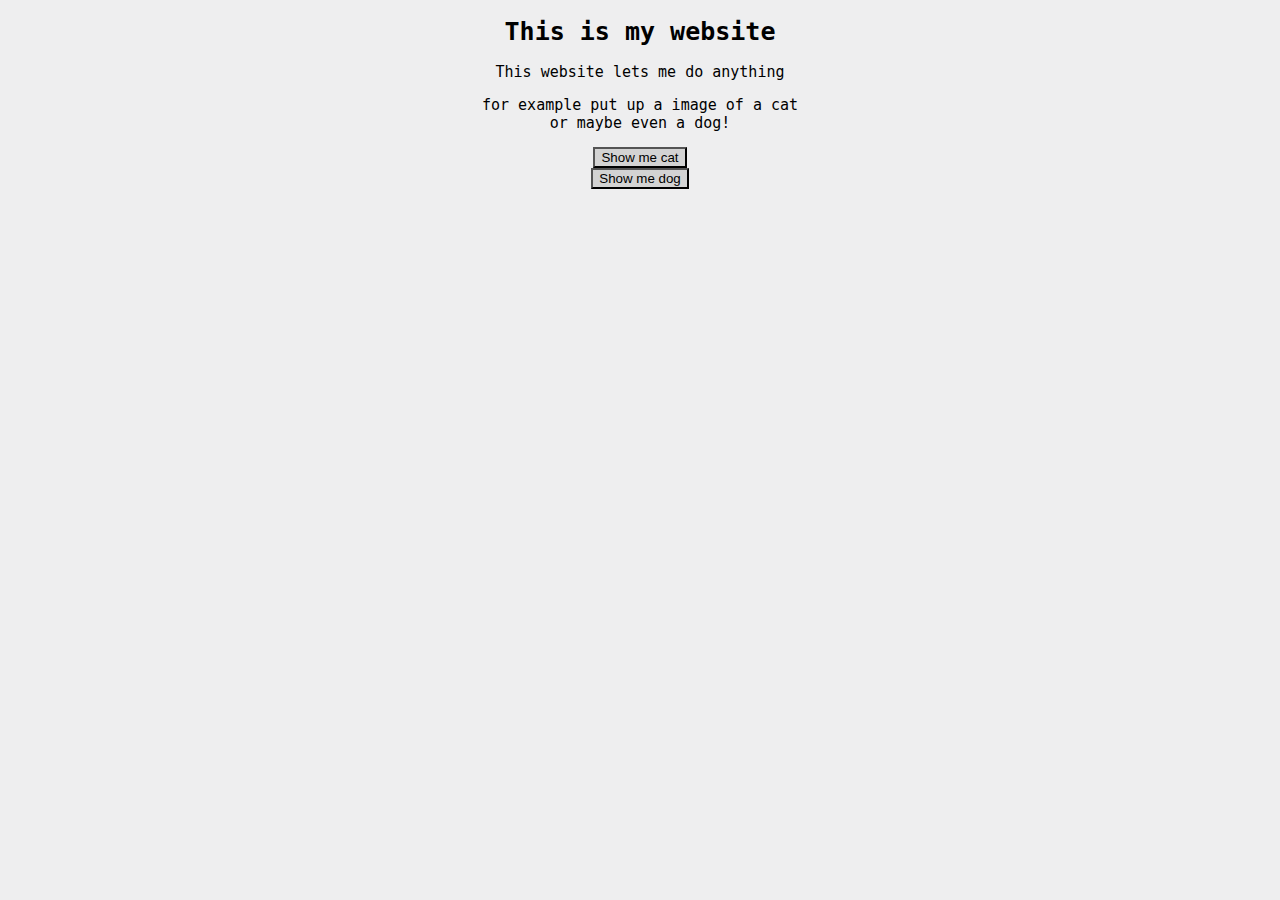
<file: index.html>
<!DOCTYPE html>
<html lang="en" dir="ltr">
  <head>
    <link rel="stylesheet" href="css/cat.css">
    <meta charset="utf-8">
    <title>Origins</title>
  </head>
  <body>
    <center>
    <h1>This is my website</h1>
    <p>This website lets me do anything</p>
    <p>for example put up a image of a cat
      <br>
      or maybe even a dog!
    </p>
    <a href="withcat.html">
      <button id="btn1" type="button" name="button">Show me cat</button>
    </a>
    <br>
    <a href="wtihdog.html">
      <button id="btn1" type="button" name="button">Show me dog</button>
    </a>
  </center>
  </body>
</html>
</file>
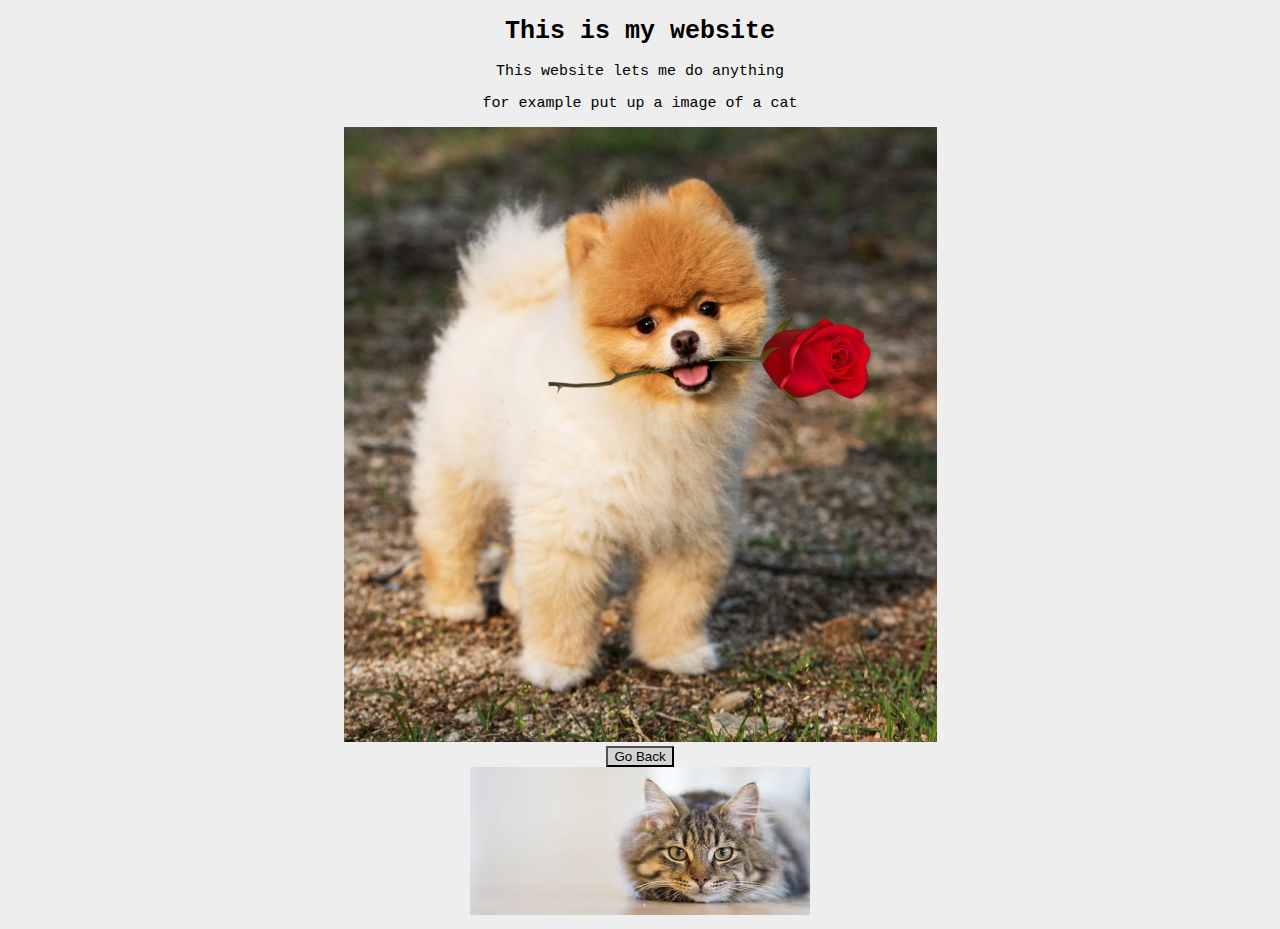
<file: both.html>
<!DOCTYPE html>
<html lang="en" dir="ltr">
  <head>
    <link rel="stylesheet" href="css/cat.css">
    <meta charset="utf-8">
    <title>Origins</title>
  </head>
  <body>
    <center>
    <h1>This is my website</h1>
    <p>This website lets me do anything</p>
    <p>for example put up a image of a cat</p>
    <img src="img/dog.jpg" alt="">
    <br>
    <a href="index.html">
      <button id="btn2" type="button" name="button">Go Back</button>
    </a>
    <br>
    <img src="img/cat.jpg" alt="">
  </center>
  </body>
</html>
</file>
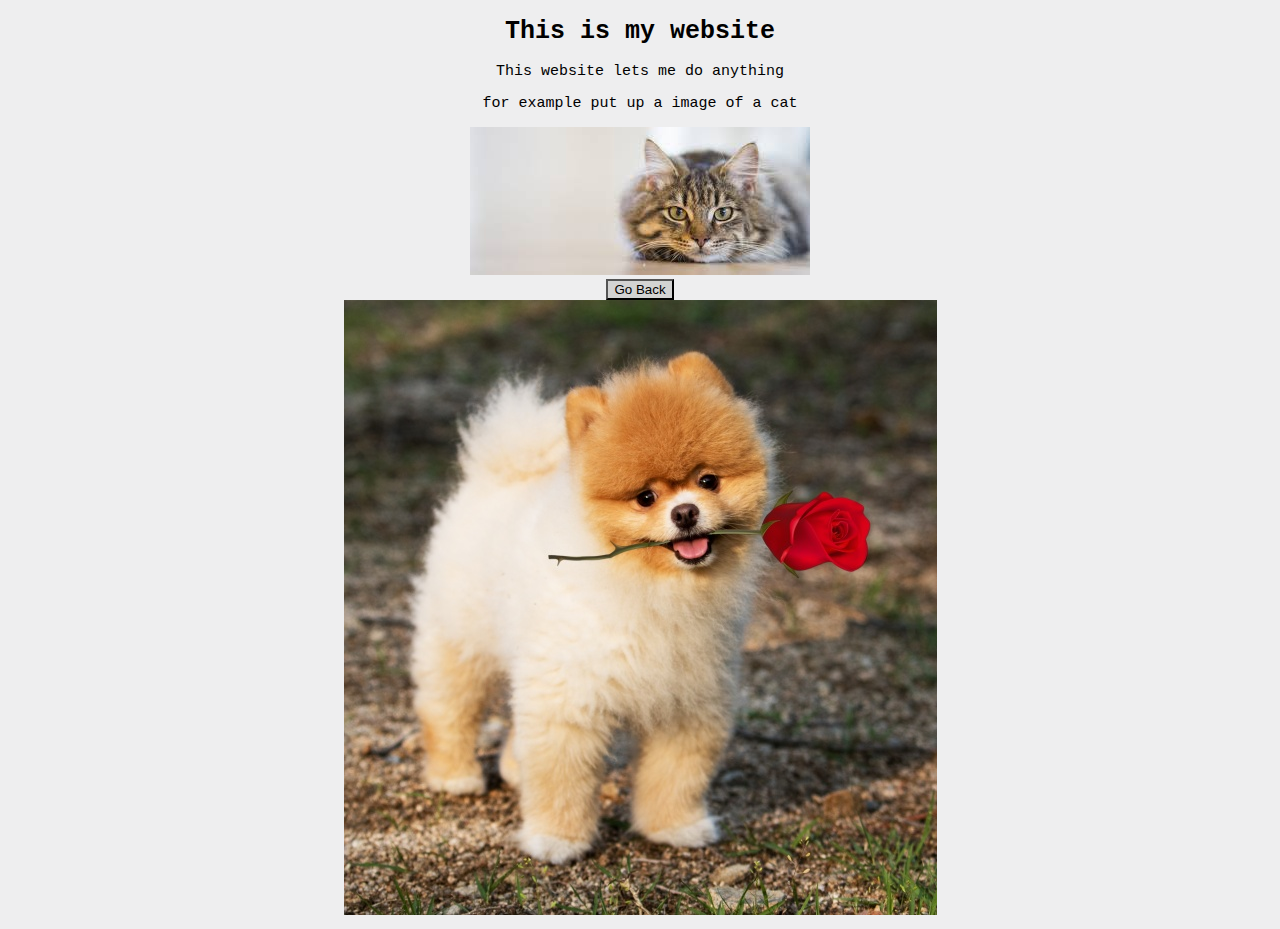
<file: catdog.html>
<!DOCTYPE html>
<html lang="en" dir="ltr">
  <head>
    <link rel="stylesheet" href="css/cat.css">
    <meta charset="utf-8">
    <title>Origins</title>
  </head>
  <body>
    <center>
    <h1>This is my website</h1>
    <p>This website lets me do anything</p>
    <p>for example put up a image of a cat</p>
    <img src="img/cat.jpg" alt="">
    <br>
    <a href="index.html">
      <button id="btn2" type="button" name="button">Go Back</button>
    </a>
    <br>
    <img src="img/dog.jpg" alt="">
  </center>
  </body>
</html>
</file>
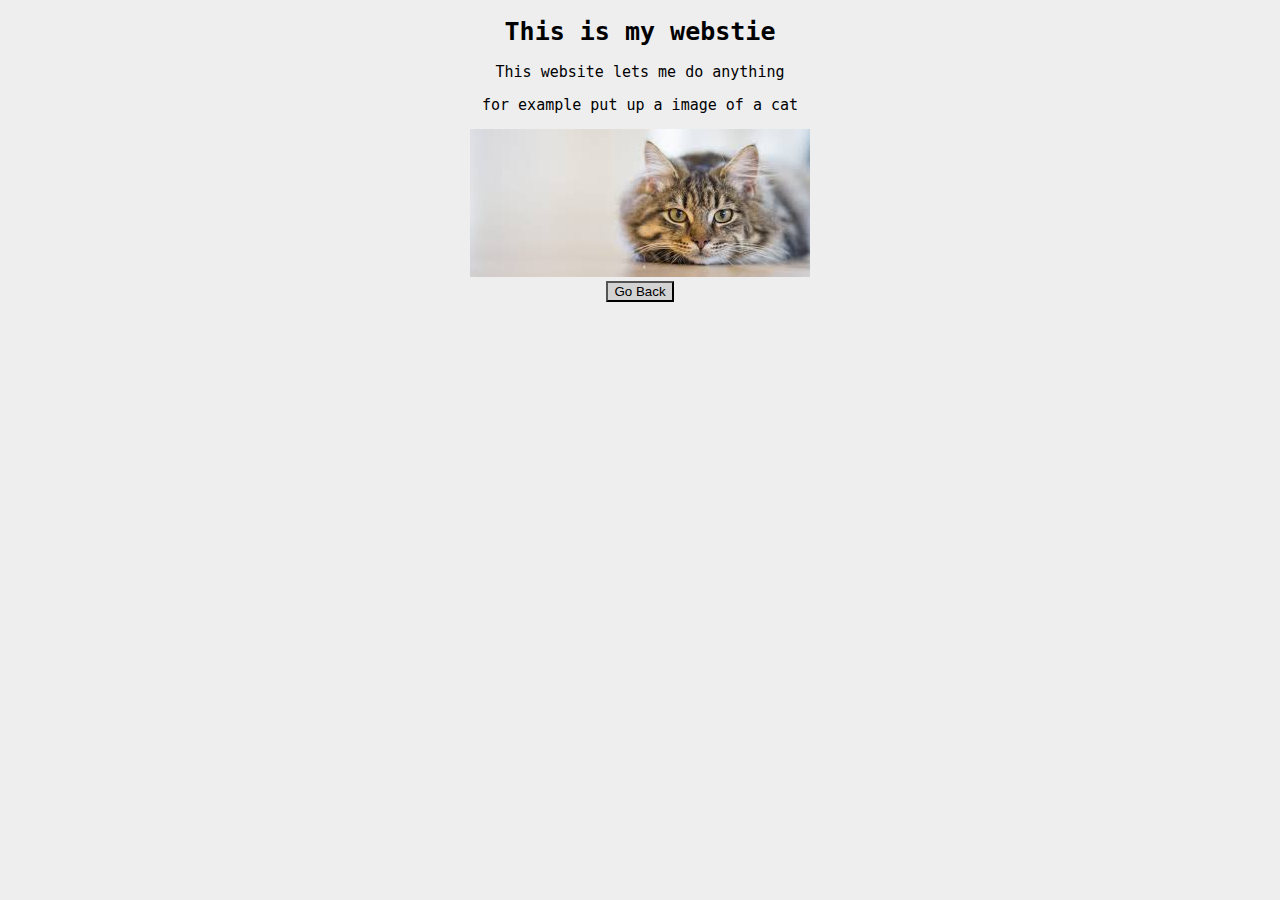
<file: withcat.html>
<!DOCTYPE html>
<html lang="en" dir="ltr">
  <head>
    <link rel="stylesheet" href="css/cat.css">
    <meta charset="utf-8">
    <title>Origins</title>
  </head>
  <body>
    <center>
    <h1>This is my webstie</h1>
    <p>This website lets me do anything</p>
    <p>for example put up a image of a cat</p>
    <img src="img/cat.jpg" alt="">
    <br>
    <a href="hello.html">
      <button id="btn2" type="button" name="button">Go Back</button>
    </a>
  </center>
  </body>
</html>
</file>
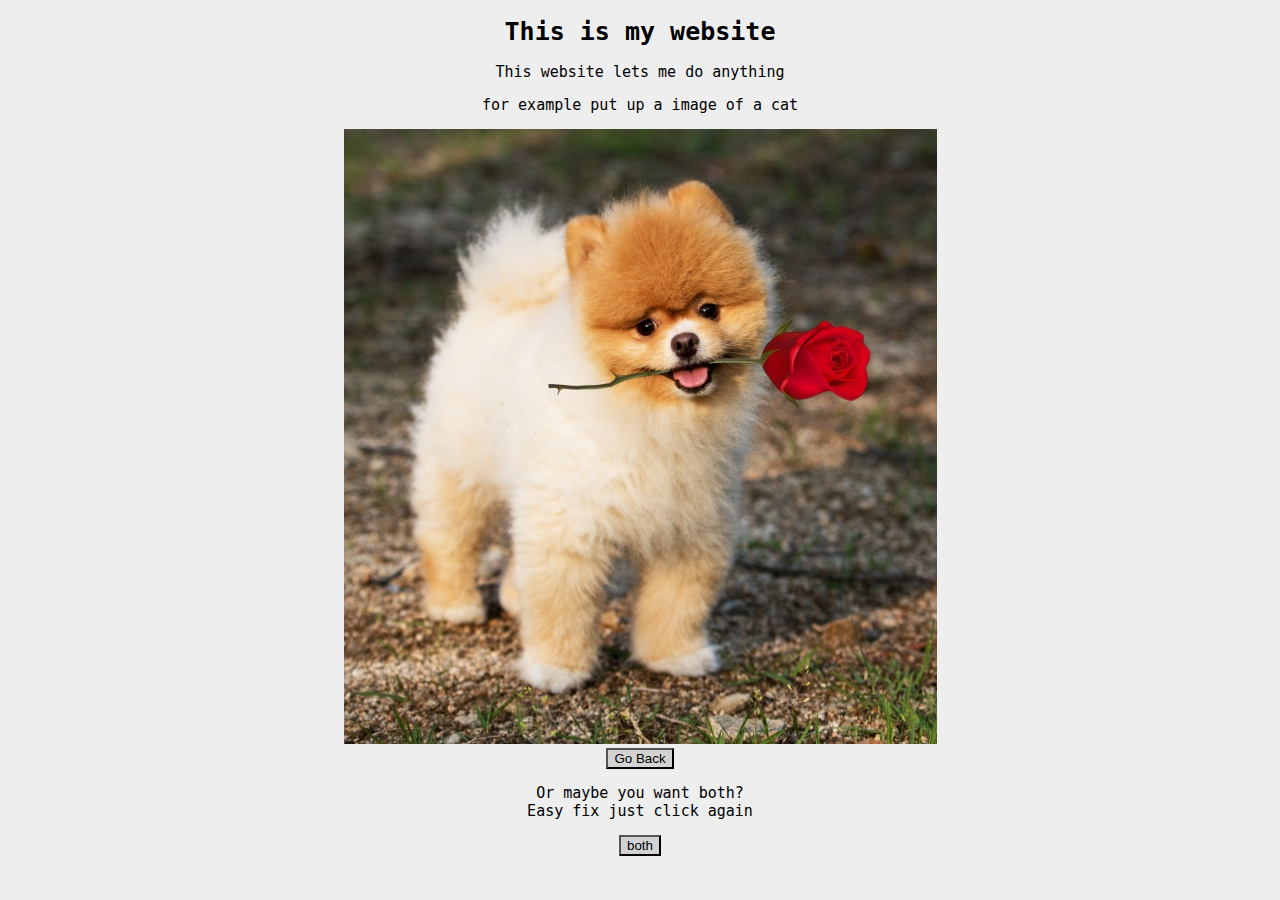
<file: wtihdog.html>
<!DOCTYPE html>
<html lang="en" dir="ltr">
  <head>
    <link rel="stylesheet" href="css/cat.css">
    <meta charset="utf-8">
    <title>Origins</title>
  </head>
  <body>
    <center>
    <h1>This is my website</h1>
    <p>This website lets me do anything</p>
    <p>for example put up a image of a cat</p>
    <img src="img/dog.jpg" alt="">
    <br>
    <a href="index.html">
      <button id="btn2" type="button" name="button">Go Back</button>
    </a>
    <br>
    <p>Or maybe you want both?<br>Easy fix just click again</p>
    <a href="both.html">
      <button id="btn2" type="button" name="button">both</button>
    </a>
  </center>
  </body>
</html>
</file>
<file: css/cat.css>
body{
  background-color: #eeeeef;
}
#btn1{
  background-color: #d3d3d3;
}
p{
 font-size: 15px;
 font-family: monospace;
}
h1{
  font-size: 25px;
  font-family: monospace;
}
#image{
  width: 1280px;
  height: 720px;
}
#btn2{
  background-color: #d3d3d3;
}
</file>
